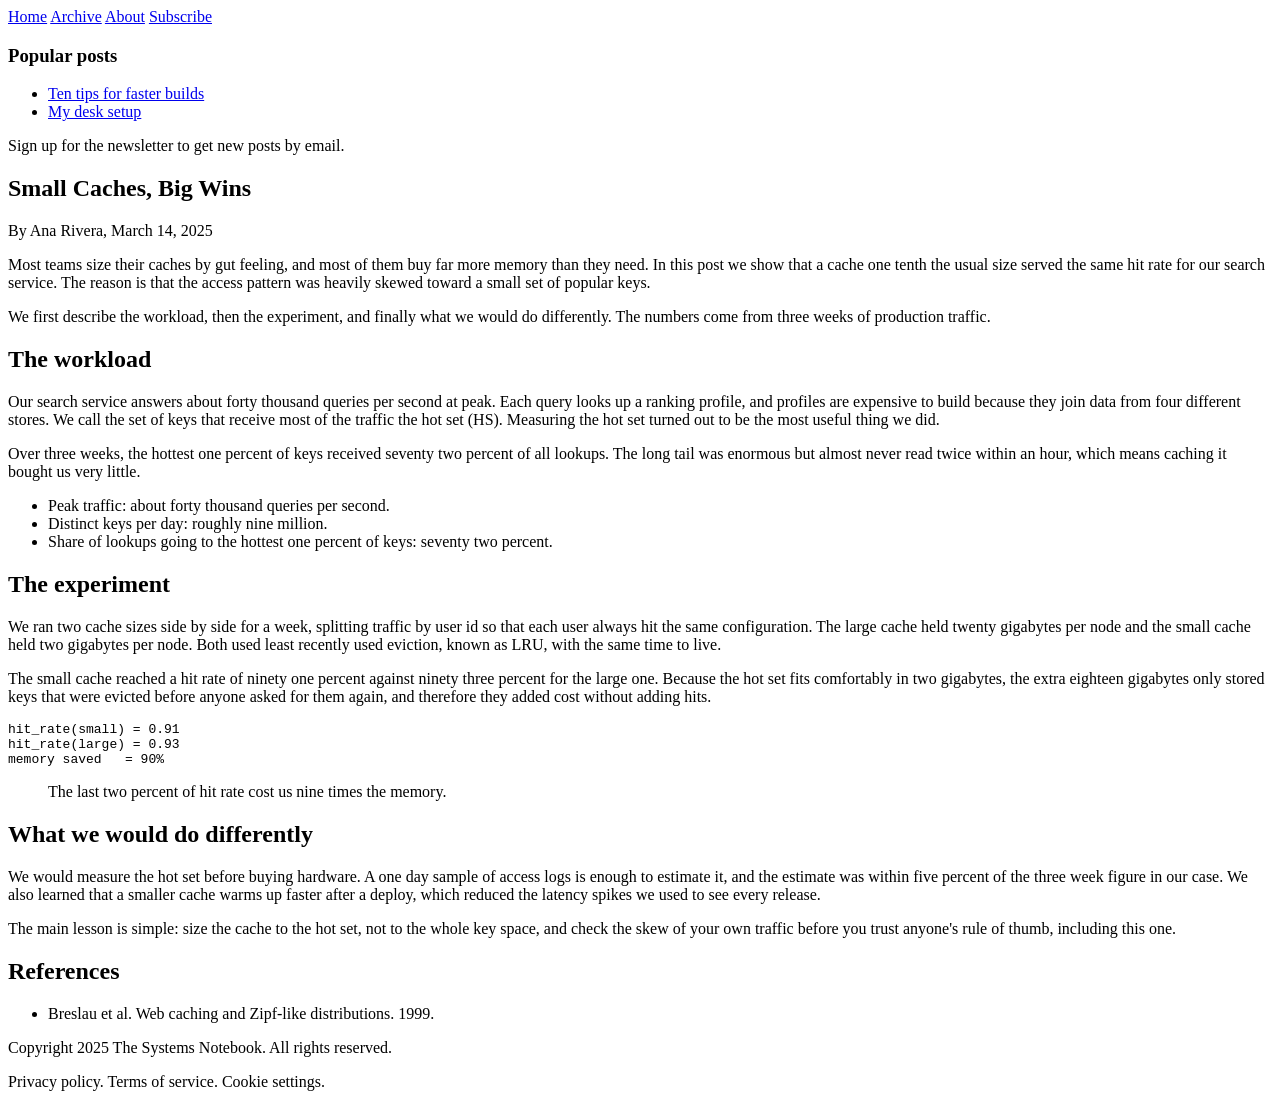
<file: tests/fixtures/blog_post.html>
<!doctype html>
<html lang="en">
<head>
<meta charset="utf-8">
<title>Small Caches, Big Wins | The Systems Notebook</title>
<meta name="author" content="Ana Rivera">
<meta property="og:title" content="Small Caches, Big Wins">
<meta property="og:site_name" content="The Systems Notebook">
<meta property="article:published_time" content="2025-03-14">
</head>
<body>
<header class="site-header">
  <nav><a href="/">Home</a> <a href="/archive">Archive</a> <a href="/about">About</a> <a href="/subscribe">Subscribe</a></nav>
</header>
<div class="layout">
<aside class="sidebar">
  <h3>Popular posts</h3>
  <ul><li><a href="/a">Ten tips for faster builds</a></li><li><a href="/b">My desk setup</a></li></ul>
  <p>Sign up for the newsletter to get new posts by email.</p>
</aside>
<main>
<article class="post">
  <h1>Small Caches, Big Wins</h1>
  <p class="byline">By Ana Rivera, March 14, 2025</p>
  <p>Most teams size their caches by gut feeling, and most of them buy far more memory than they need. In this post we show that a cache one tenth the usual size served the same hit rate for our search service. The reason is that the access pattern was heavily skewed toward a small set of popular keys.</p>
  <p>We first describe the workload, then the experiment, and finally what we would do differently. The numbers come from three weeks of production traffic.</p>

  <h2>The workload</h2>
  <p>Our search service answers about forty thousand queries per second at peak. Each query looks up a ranking profile, and profiles are expensive to build because they join data from four different stores. We call the set of keys that receive most of the traffic the hot set (HS). Measuring the hot set turned out to be the most useful thing we did.</p>
  <p>Over three weeks, the hottest one percent of keys received seventy two percent of all lookups. The long tail was enormous but almost never read twice within an hour, which means caching it bought us very little.</p>
  <ul>
    <li>Peak traffic: about forty thousand queries per second.</li>
    <li>Distinct keys per day: roughly nine million.</li>
    <li>Share of lookups going to the hottest one percent of keys: seventy two percent.</li>
  </ul>

  <h2>The experiment</h2>
  <p>We ran two cache sizes side by side for a week, splitting traffic by user id so that each user always hit the same configuration. The large cache held twenty gigabytes per node and the small cache held two gigabytes per node. Both used least recently used eviction, known as LRU, with the same time to live.</p>
  <p>The small cache reached a hit rate of ninety one percent against ninety three percent for the large one. Because the hot set fits comfortably in two gigabytes, the extra eighteen gigabytes only stored keys that were evicted before anyone asked for them again, and therefore they added cost without adding hits.</p>
  <pre><code>hit_rate(small) = 0.91
hit_rate(large) = 0.93
memory saved   = 90%</code></pre>
  <blockquote><p>The last two percent of hit rate cost us nine times the memory.</p></blockquote>

  <h2>What we would do differently</h2>
  <p>We would measure the hot set before buying hardware. A one day sample of access logs is enough to estimate it, and the estimate was within five percent of the three week figure in our case. We also learned that a smaller cache warms up faster after a deploy, which reduced the latency spikes we used to see every release.</p>
  <p>The main lesson is simple: size the cache to the hot set, not to the whole key space, and check the skew of your own traffic before you trust anyone's rule of thumb, including this one.</p>

  <h2>References</h2>
  <ul><li>Breslau et al. Web caching and Zipf-like distributions. 1999.</li></ul>
</article>
</main>
</div>
<footer class="site-footer"><p>Copyright 2025 The Systems Notebook. All rights reserved.</p><p>Privacy policy. Terms of service. Cookie settings.</p></footer>
</body>
</html>
</file>
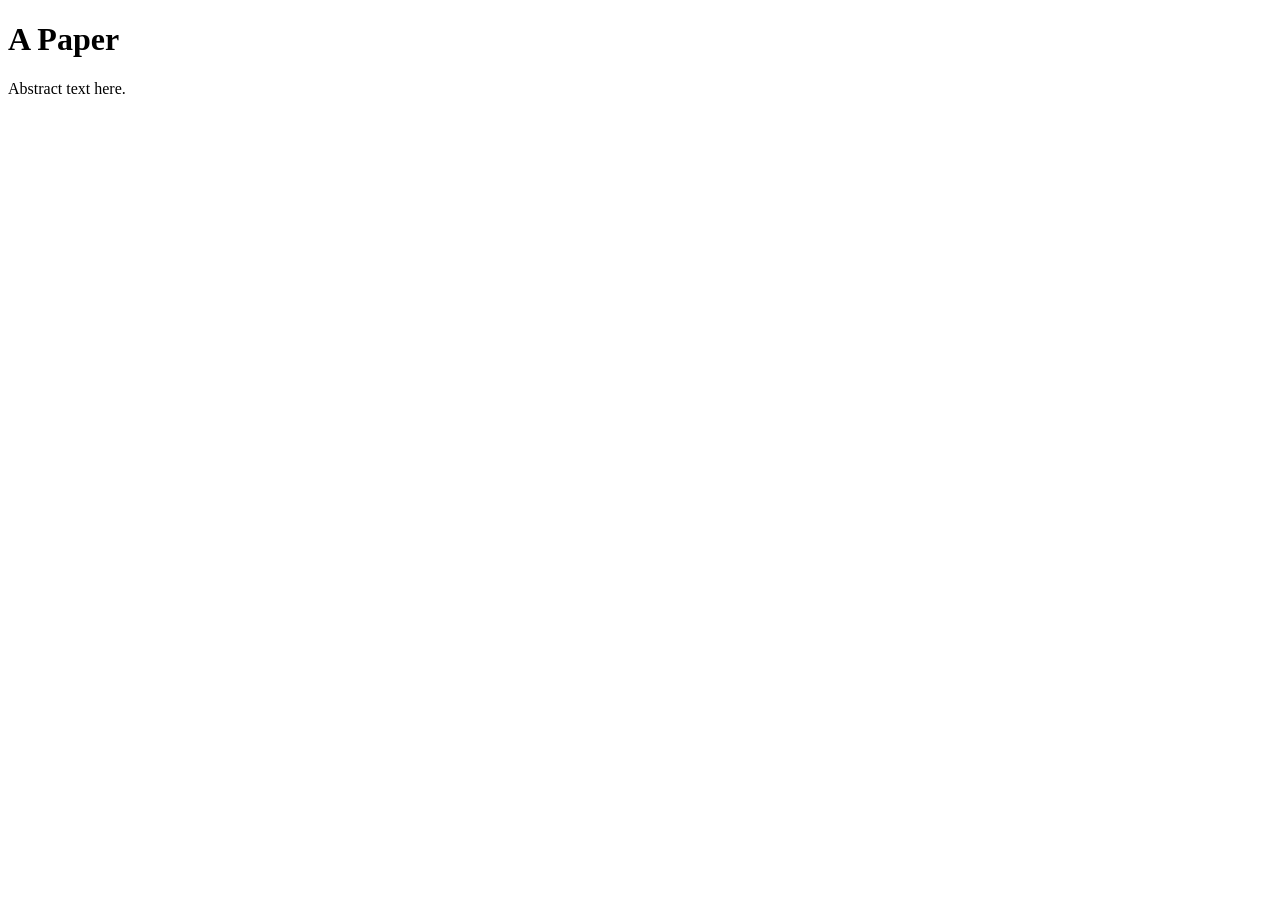
<file: tests/fixtures/landing_page.html>
<!doctype html>
<html><head><title>A Paper | Some Journal</title>
<meta name="citation_title" content="A Paper">
<meta name="citation_pdf_url" content="/files/paper.pdf">
</head><body><h1>A Paper</h1><p>Abstract text here.</p></body></html>
</file>
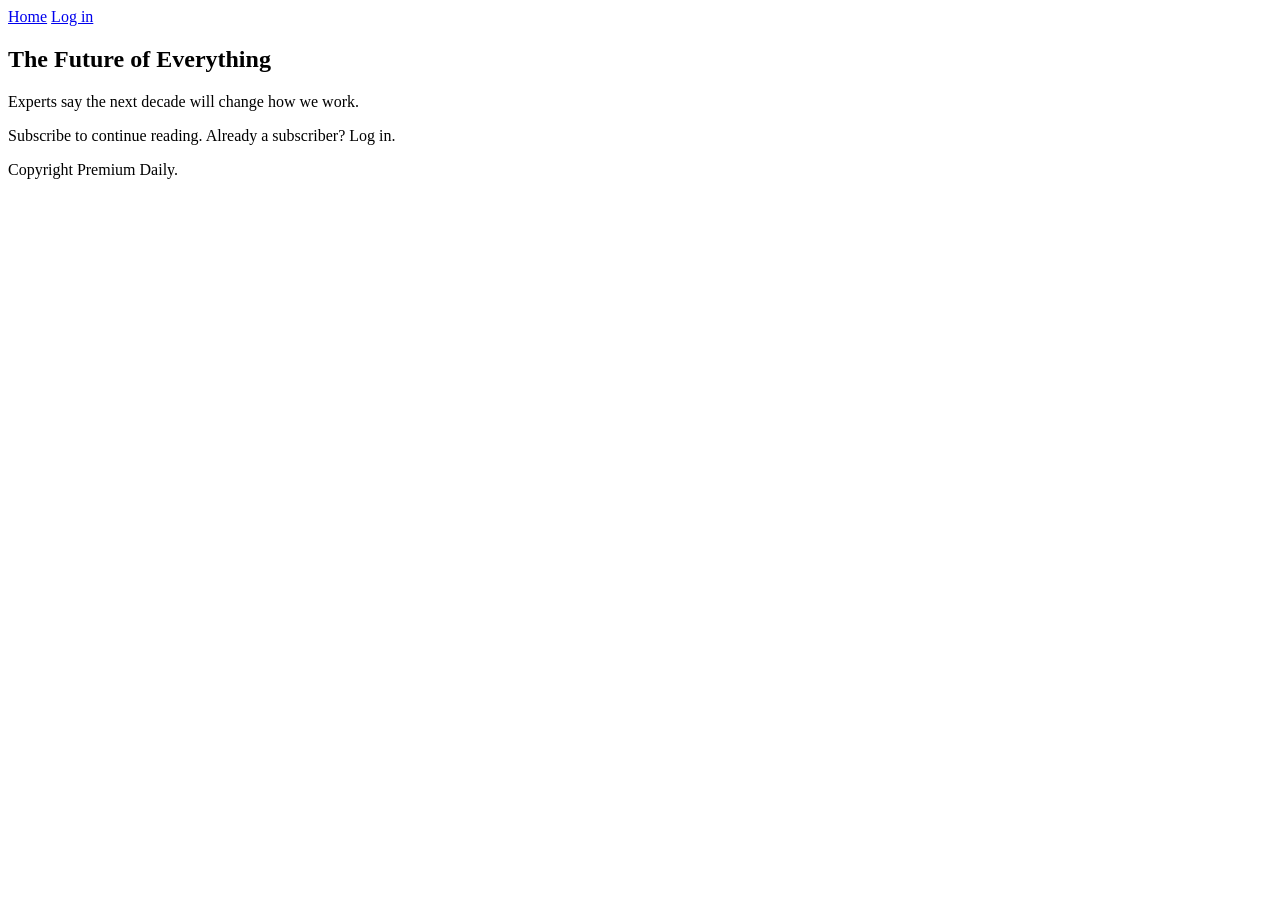
<file: tests/fixtures/paywall.html>
<!doctype html>
<html><head><title>The Future of Everything | Premium Daily</title></head>
<body><header><nav><a href="/">Home</a> <a href="/login">Log in</a></nav></header>
<main><article><h1>The Future of Everything</h1>
<p>Experts say the next decade will change how we work.</p>
<div class="paywall"><p>Subscribe to continue reading. Already a subscriber? Log in.</p></div>
</article></main>
<footer><p>Copyright Premium Daily.</p></footer></body></html>
</file>
